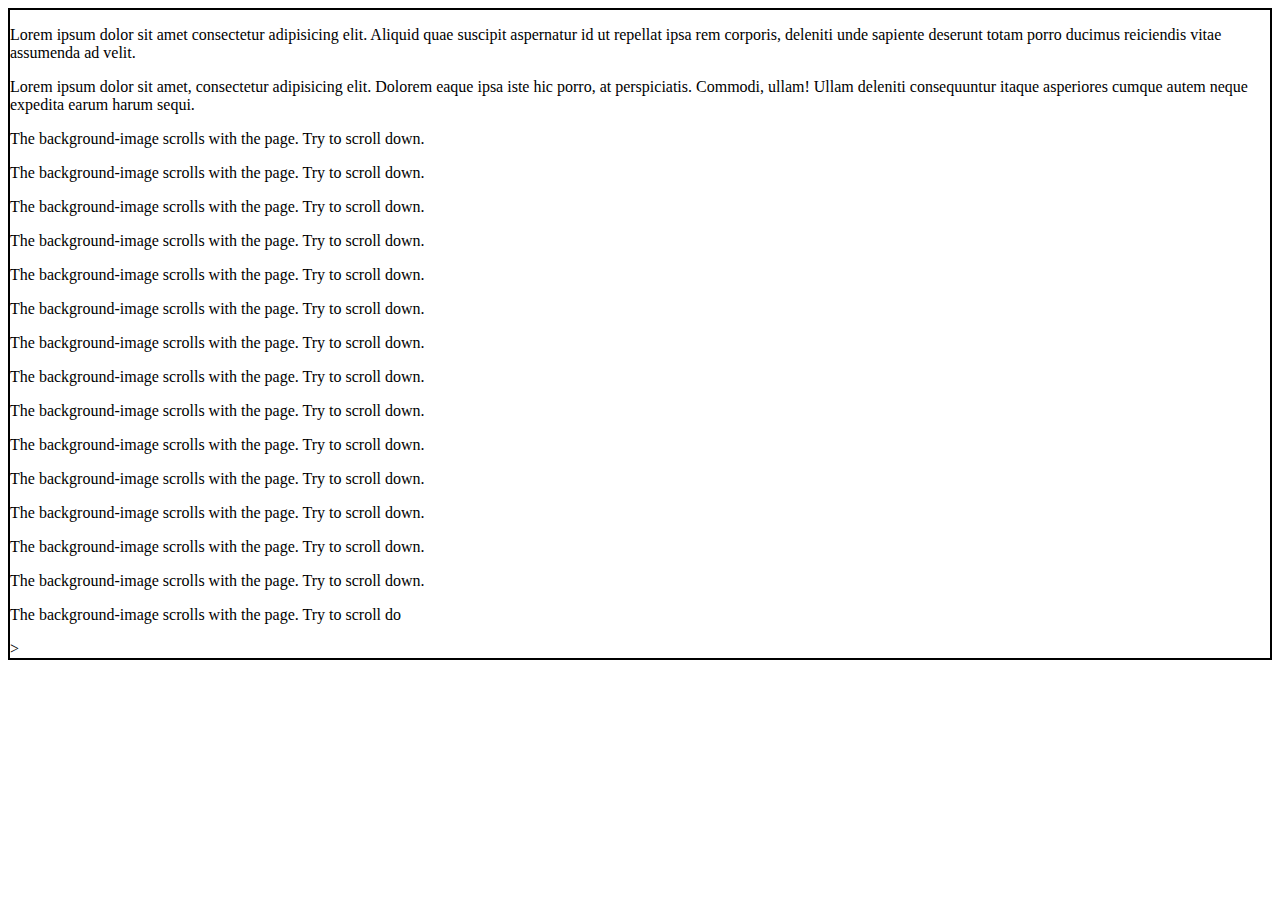
<file: a.html>
<!DOCTYPE html>
<html lang="en">
<head>
    <meta charset="UTF-8">
    <meta http-equiv="X-UA-Compatible" content="IE=edge">
    <meta name="viewport" content="width=device-width, initial-scale=1.0">
    <title>Document</title>
    <link rel="stylesheet" href="style.css">
</head>
<body>
  <p>
   Lorem ipsum dolor sit amet consectetur adipisicing elit. Aliquid quae suscipit aspernatur id ut repellat ipsa rem corporis, deleniti unde sapiente deserunt totam porro ducimus reiciendis vitae assumenda ad velit.</p>
   <p>Lorem ipsum dolor sit amet, consectetur adipisicing elit. Dolorem eaque ipsa iste hic porro, at perspiciatis. Commodi, ullam! Ullam deleniti consequuntur itaque asperiores cumque autem neque expedita earum harum sequi.</p>

   <p>The background-image scrolls with the page. Try to scroll down.</p>
<p>The background-image scrolls with the page. Try to scroll down.</p>
<p>The background-image scrolls with the page. Try to scroll down.</p>
<p>The background-image scrolls with the page. Try to scroll down.</p>
<p>The background-image scrolls with the page. Try to scroll down.</p>
<p>The background-image scrolls with the page. Try to scroll down.</p>
<p>The background-image scrolls with the page. Try to scroll down.</p>
<p>The background-image scrolls with the page. Try to scroll down.</p>
<p>The background-image scrolls with the page. Try to scroll down.</p>
<p>The background-image scrolls with the page. Try to scroll down.</p>
<p>The background-image scrolls with the page. Try to scroll down.</p>
<p>The background-image scrolls with the page. Try to scroll down.</p>
<p>The background-image scrolls with the page. Try to scroll down.</p>
<p>The background-image scrolls with the page. Try to scroll down.</p>
<p>The background-image scrolls with the page. Try to scroll do</p>>
</body>
</html>
</file>
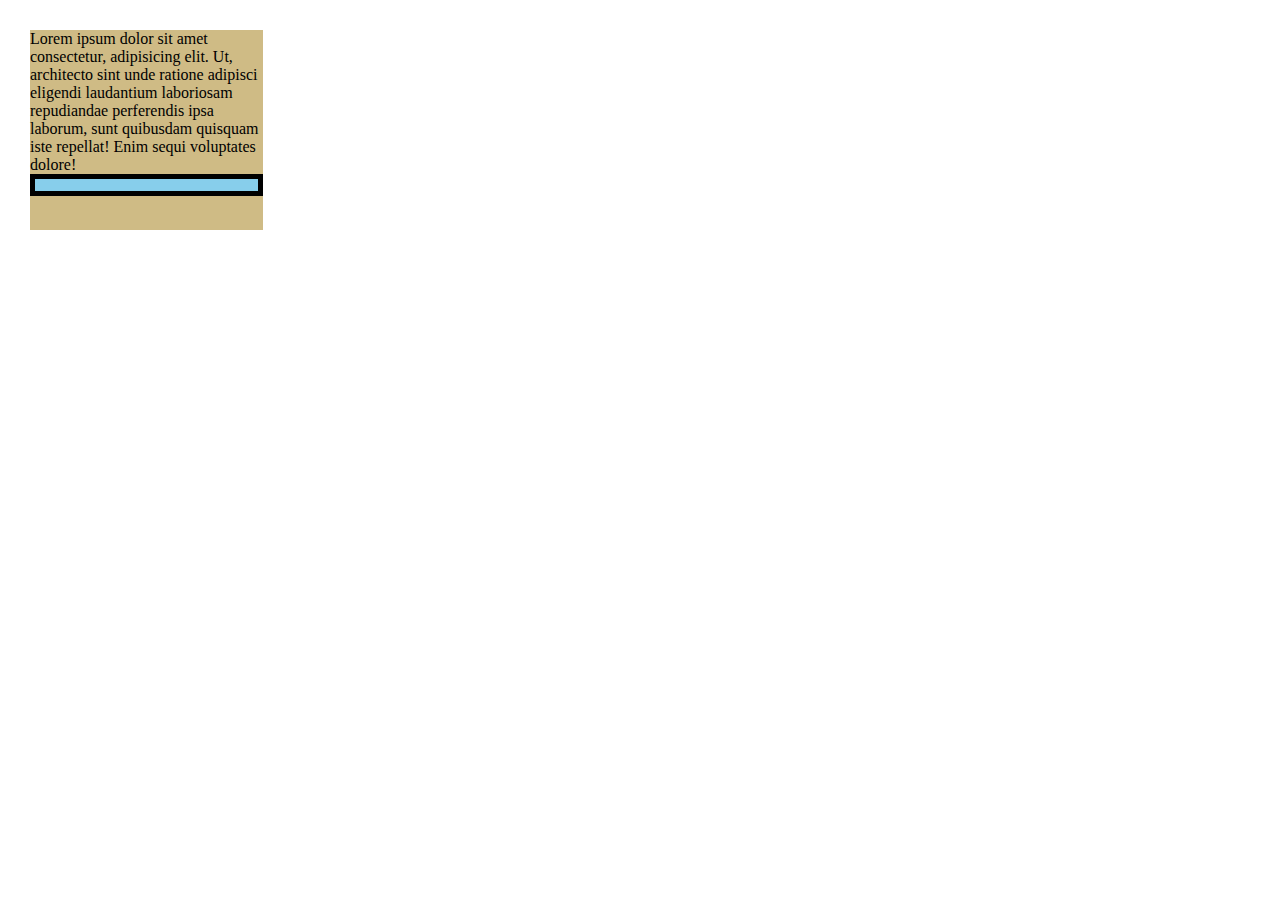
<file: box-sizing.html>
<!DOCTYPE html>
<html lang="en">
<head>
    <meta charset="UTF-8">
    <meta http-equiv="X-UA-Compatible" content="IE=edge">
    <meta name="viewport" content="width=device-width, initial-scale=1.0">
   <style>
     .box1
     {
background-color: rgb(207, 187, 133);
height: 200px;
width: 233px;
margin: 30px;
     }
     .box2
     {
         background-color: skyblue;
         border: 5px solid black;
         padding: 6px;
         height: 20px;
       
         width: 100%;
         box-sizing: border-box;
     }
      
       *
       {
           padding: 0;
           margin: 0;
       }
   </style>
</head>
<body>
   <div class="box1">
      
       Lorem ipsum dolor sit amet consectetur, adipisicing elit. Ut, architecto sint unde ratione adipisci eligendi laudantium laboriosam repudiandae perferendis ipsa laborum, sunt quibusdam quisquam iste repellat! Enim sequi voluptates dolore!
  <div class="box2"></div>
   </div>
    
</body>
</html>
</file>
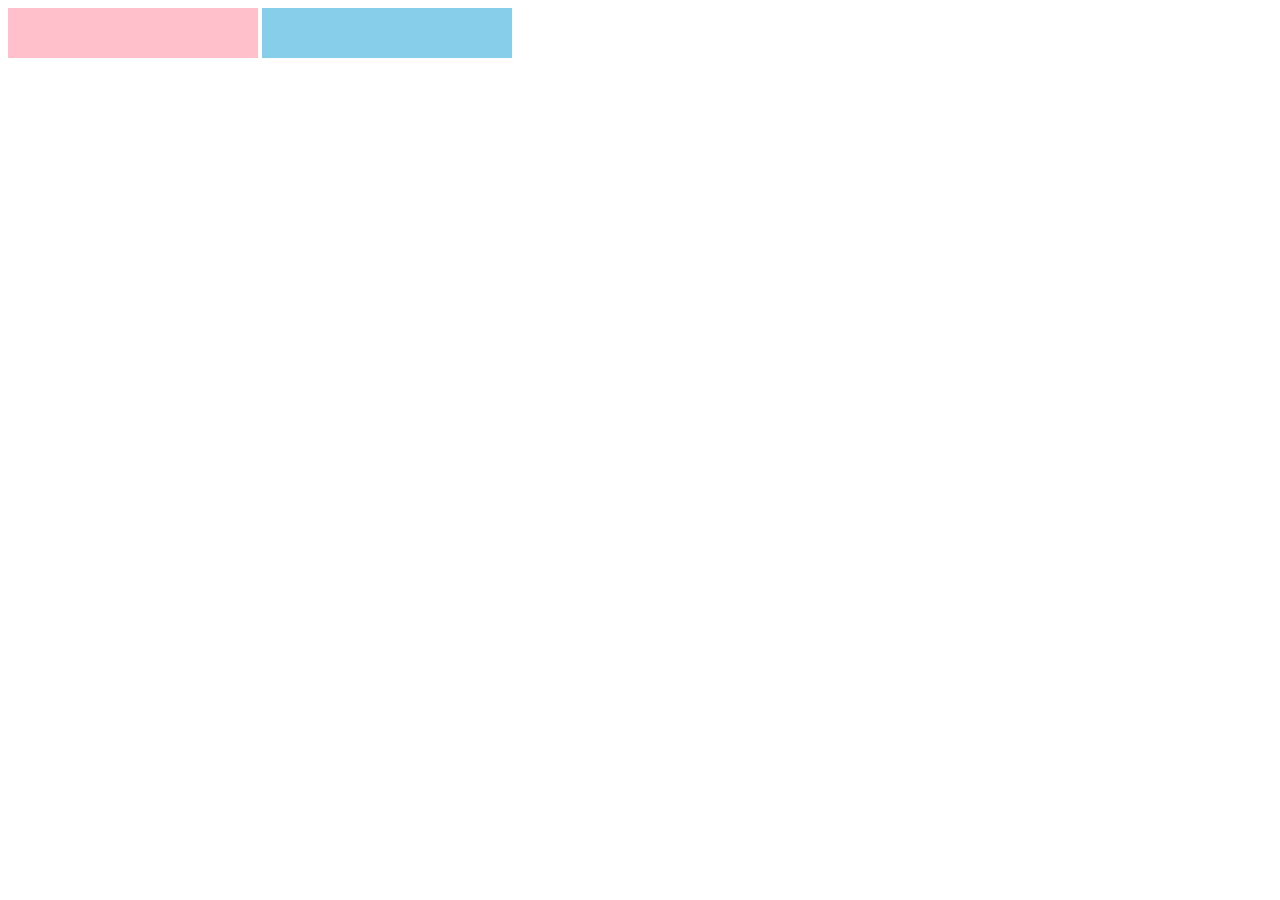
<file: display.html>
<!DOCTYPE html>
<html lang="en">
<head>
    <meta charset="UTF-8">
    <meta http-equiv="X-UA-Compatible" content="IE=edge">
    <meta name="viewport" content="width=device-width, initial-scale=1.0">
 <style>
     .box1
     {
         background-color: pink;
         width: 250px;
         height: 50px;
         display: inline-block;
     }
     .box2
     {
         background-color: skyblue;
         width: 250px;
         height: 50px;
         display: inline-block;
     }
 </style>
</head>
<body>
    <div class="box1"></div>
    <div class="box2"></div>
</body>
</html>
</file>
<file: style.css>
body
{
    /*background-color: plum;*/

    border: 2px solid black;
   
    background-image: url('https://i.pinimg.com/originals/a8/11/a2/a811a271be7d26f6b72e3ce520c158e2.png');
    background-repeat: no-repeat;
   background-attachment: fixed;
  
}
</file>
